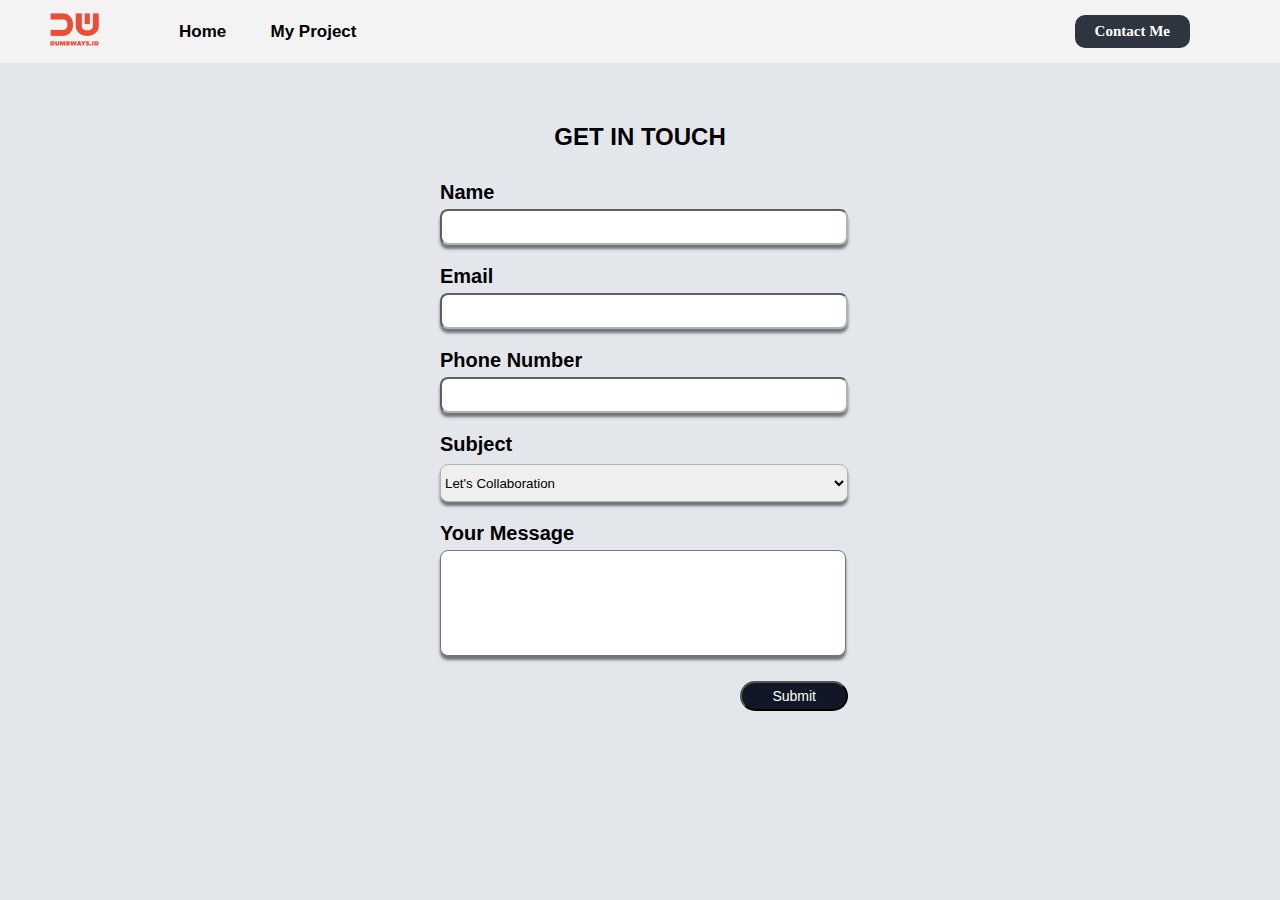
<file: contact-form.html>
<!DOCTYPE html>
<html lang="en">
<head>
    <meta charset="UTF-8">
    <meta http-equiv="X-UA-Compatible" content="IE=edge">
    <meta name="viewport" content="width=device-width, initial-scale=1.0">
    <title>Personal Contact -  Kholish Nurfajri</title>
    <link rel="stylesheet" href="style.css">
    <script src="index.js"></script>
</head>
<body>
    <nav>
        <div class="nav-left">
            <a href="index.html">
            <img src="assets/logo.png" alt=""></a>
            <ul>
                <li><a href="index.html">Home</a></li>
                <li><a href="my-project.html">My Project</a></li>
            </ul>
        </div>

        <div class="nav-right">
            <a href="contact-form.html">Contact Me</a>
        </div>
</nav>

<div class="title">
    <h2>GET IN TOUCH</p>
</div>
    <form >
    <div id="form">
        <div class="input-name">
            <label for="Name">Name</label>
            <input type="text" id="name"    >
        </div>

        <div class="input-email">
            <label for="Email">Email</label>
            <input type="email" id="email"  >
        </div>

        <div class="input-number">
            <label for="Phone Number">Phone Number</label>
            <input type="text" id="number"  >
        </div>

        <div class="input-subject">
            <label for="Subject">Subject</label>
            <select name="subject" id="subject">
                <option value="Let's Collaboration">Let's Collaboration</option>
                <option value="Let's Talk">Let's Talk</option>
            </select>
        </div>

        <div class="input-message">
            <label for="message">Your Message</label>
            <textarea name="Your Message" id="message" cols="30" rows="10"></textarea>
        </div>
        <div class="tombol">
        <button id="tombol" onclick="submitForm()">Submit</button>
    </div>
    </form>
</body>
</html>
</file>
<file: style.css>
@import url('https://fonts.googleapis.com/css2?family=Poppins:ital,wght@0,100;0,200;0,300;0,400;0,500;0,600;0,700;0,800;0,900;1,100;1,200;1,300;1,400;1,500;1,600;1,700;1,800;1,900&display=swap');
        p{font-family: 'Poppins', sans-serif;
        }
body{
    margin: 0;
    background-color: #e3e7eb;
}

/* Nav */

nav {
    background-color: #f4f3f3;
    height: 7vh;
    display: flex;
    
}

nav div{
    display: flex;
    align-items: center;
    font-size: 17px;
    font-weight: 700;
}

nav .nav-left{
    flex: 50%;
    margin-left: 50px;
}

nav .nav-right{
    flex: 50%;
    justify-content: flex-end;
    margin-right: 90px;
}

nav ul li{
    display: inline;
    margin-left: 40px;
    font-family: sans-serif;
    
}

nav ul li :active{
    font-weight: 1000;
}

nav ul li a{
    color: black;
    text-decoration: none;
}

nav .nav-right a{
    color: white;
    text-decoration: none;
    border: none;
    border-radius: 10px;
    padding: 8px 20px;
    background-color: #2f3441;
    font-size: 15px;
}

/* /NAV */

/* %CARD BERANDA */
.container{
    border: 1px solid none;
    background-color: #fefefe;
    width: 1200px;
    height: 80vh;
    margin: auto;
    margin-top: 50px;
    box-shadow: 0px 10px 40px rgba(0 , 0, 0, .5) ;
    display: flex;
    border-radius: 10px;
}


.content-left {
    flex: 50%;
    margin-top: 80px;
    text-align: justify;
    margin-left: 80px;
}

.content-right {
    flex: 50%;
}

.contact{
    margin-top: 50px;
}

button{
    border-radius: 20px;
    background-color: black;
    color: white;
    padding: 5px 30px;
    font-size: 17px;
    text-decoration: none;
    cursor: pointer;
    margin-right: 30px;
    margin-top: 20px;
}

.contact button{
    font-size: 18px;
}

.cv{
    text-decoration: none;
    color: black;
    font-size: 17px;
} 

.text h2{
    font-family: sans-serif;
    font-weight: 800;
}

.text p {
    font-family: sans-serif;
    font-size: 20px;
}
.sosmed{
    font-size: 16px;
    margin-top: 100px;
    margin-left: 20px;
}

.sosmed a{
    text-decoration: none;
    color: inherit;
    margin-right: 5px;
}

.photo{
    border: 1px solid white;
    width: 400px;
    height: 480px;
    margin: auto;
    margin-top: 50px;
    margin-right: 80px;
    background-color: #f9f5f5;
    justify-content: center;
    box-shadow: 4px 8px 12px 0px #aeb3b6;
    border-radius: 6px;
    text-align: center;
    font-size: 20px;
}

.photo h3{ 
    font-family: sans-serif;
    font-weight: 1000;
}
.photo p{
    margin-top: -20px;
    font-size: 18px;
    font-family: sans-serif;
}

.photo img{
    width:100%;
    height: 380px;
    border-radius: 6px;
    align-items: center;
    justify-content: center;
    margin-bottom: -10px;
}

/* /CARDBERANDA */


/* #CONTACT FORM */
.title{
    font-family: sans-serif;
}

form {
    width: 400px;
    margin: auto;
    margin-top: 30px;
    font-family: sans-serif;
    font-weight: bold;
    font-size: 20px;

}

#name {
    width: 100%;
    height: 30px;
    margin-top: 5px;
    border-radius: 8px;
    border-color: #aeb3b6  ;
    box-shadow: 0px 4px 3px rgba(0, 0, 0, .5)
}

.input-email input{
    width: 100%;
    height: 30px;
    margin-top: 5px;
    border-radius: 8px;
    border-color: #aeb3b6 ;
    box-shadow: 0px 4px 3px rgba(0, 0, 0, .5)
}

.input-number input {
    width: 100%;
    height: 30px;
    margin-top: 5px;
    border-radius: 8px;
    border-color: #aeb3b6 ;
    box-shadow: 0px 4px 3px rgba(0, 0, 0, .5);
}
.input-subject select {
    width: 102%;
    height: 38px;
    margin-top: 8px;
    border-radius: 8px;
    border-color: #aeb3b6 ;
    box-shadow: 0px 4px 3px rgba(0, 0, 0, .5)

}


#message {
    width: 100%;
    height: 100px;
    margin-top: 5px;
    border-radius: 8px;
    resize: none;
    box-shadow: 0px 4px 3px rgba(0, 0, 0, .5)
}

.input-email {
    margin-top: 20px;
    outline: none;
}

.input-number {
    margin-top: 20px;
}

.input-message {
    margin-top: 20px;
}

.input-subject {
    margin-top: 20px;
}

#select-selected:after {
    position: absolute;
    content: "";
    top: 14px;
    right: 10px;
    width: 0;
    height: 0;
    border: 6px solid transparent;
    border-color: #fff transparent transparent transparent;
}


#tombol{
    border-radius: 20px;
    background-color: #111727;
    color: white;
    padding: 5px 30px;
    font-size: 14px;
    text-decoration: none;
    justify-content: flex-end;
    cursor: pointer;
}

#tombol {
    text-align: end;
    margin-right: -38px;
}

/* #CONTACT FORM */
.form label{
    font-size: 21px;
    font-weight: 1000;
}

.title{
    margin: auto;
    text-align: center;
    margin-top: 60px;
}
.tombol{
    text-align: end;
    margin-right: 30px;
}


#upper-side{
    background-color: #e3e7eb;
    margin: auto;
    width: 370px;
    font-family: Arial, Helvetica, sans-serif;
    font-weight: 700;
    margin-top: 0px;
    margin-top: 60px;
}



#project-form{
    margin-top: 20px;
    width: 500px;
}

#project-form label{
    font-size: 20px;
}
#project-image label{
    font-size: 20px;
}
.grey{
    background-color: #e3e7eb;
    margin-top: -20px;
}

#project-startend label{
    margin-right: 110px;
}

#upper-side h2{
    text-align: center;
}

#project-startend{
    margin-top: 20px;
}

#project-description{
    margin-top: 20px;
}

#project-technologies{
    margin-top: 20px;
    margin-right: 20px;

}

#project-image{
    margin-top: 0px;
}

#tombol-project button{
    font-size: 20px;
}

#tombol-project{
    text-align: end;
    margin-right: -20%;
}
#project-name input{
    width: 400px;
    height: 30px;
    margin-top: 10px;
    border-radius: 8px;
    padding: 5px;
    border-color: #aeb3b6  ;
    box-shadow: 0px 4px 3px rgba(0, 0, 0, .5)

}

#project-startend input{
    width: 190px;
    height: 30px;
    padding: 5px;   
    margin-top: 5px;
    margin-right: 3px;
    border-radius: 8px;
    border-color: #aeb3b6  ;
    box-shadow: 0px 4px 3px rgba(0, 0, 0, .5)
}

#project-description textarea{
    width: 400px;
    height: 100px;
    padding: 6px;
    margin-top: 5px;
    border-radius: 8px;
    border-color: #aeb3b6  ;
    box-shadow: 0px 4px 3px rgba(0, 0, 0, .5);
    resize: none;
}

#c1{
    margin-right: 90px;
    margin-bottom: 10px;
    display: inline-block;
}
#c2{
    margin-right: 100px;
    margin-bottom: 10px;
    display: inline-block;
}
#tech-left{
    margin-top: 8px;
    font-weight: normal;
    font-size: 19px;
    display: inline;
}


#tech-left input{
    margin-top: 5px;
    font-size: 10px;
    box-sizing: 20px;
    width: 20px;
    height: 20px;
    box-shadow: 0px 4px 3px rgba(0, 0, 0, .3);
}


#input-image-group{
    width: 410px;
    height: 40px;
    padding: -10px;
    background-color: white;
    border-radius: 4px;
    cursor: pointer;
    margin-top: 10px;
    box-shadow: 0px 4px 3px rgba(0, 0, 0, .5)
}


#p{
    background-color: #c9c5c5;
    border-radius: 4px;
    height: 25px;
    margin-top: 0px;
    color: #9b9999;;
    box-shadow: 0px 4px 3px rgba(0, 0, 0, .5);
    font-size: 20px;
    padding-top: 6px;
    padding-bottom: 6px;
}

#i{
    margin-top: -12px;
    margin-right: 10px;
}

#input-image-group label{
    cursor: pointer;
    display: flex;
    align-items: center;
    justify-content: space-between;
}

#lower-side{
    background-color: #f8f8f8;
    margin-top:30px;
    width: 100%;
    display: grid;
}


/* Card detail */

.detail-project{
    margin: 40px;
}

.detail-project h1{
    text-align: center;
    margin-bottom: 50px;
    font-family: sans-serif;
}

.r {
    display: flex;
    flex-direction: column;
}

.detail-duration{
    margin-top: 0px;
    font-weight: 500;
}

.content-detail{
    display: flex;
    gap: 30px;
    height: 70vh;
    margin-bottom: 20px;
}

.head-detail-image{
    object-fit: cover; 
    border-radius: 10px;
    width:60%;
    height: 400px;
    margin-right: 100px;
}

.detail-item{
display: grid;
grid-template-columns: repeat(2,minmax(0,1fr));
font-size: 20px;
column-gap: 50px;
}

.detail-content{
    text-align: justify;
    margin-top: -100px;
}

.white{
    background-color: white;
}

#white{
    background-color: white;
    display: grid;
}
/* card */

#project-card h1{
    text-align: center;
    font-family: sans-serif;
    font-weight: 800;
    font-size: 45px;
    padding: 50px;
}

.grid{

    column-gap: 20px;
    row-gap: 90px;
    width: 25%;
    height: 20%;
    margin: 60px auto;
    margin-bottom: 10px;
    display: grid;
    grid-template-columns: repeat(4,1fr );
    margin-left: 70px;
}


#cards{
    background-color: white;
    display: grid;
    border-radius: 8px;
    box-shadow: 0 10px 40px rgba(0 , 0, 0, .5);
    padding: 10px;
    margin-top: -70px;
    height: 450px;
    width: 316px;
}
.div-up{
    display:block;
    width: 316px;
    height: 200px;
}

.div-down{
    display: block;
    width: 316px;
    height: 200px;
}

.div-up img {
    width: 100%;
    height: 100%;
    display: block;
    border-radius: 8px;
}

#cards a{
    text-decoration: none;
    color: black;;
    margin-bottom: 50px;
}

.card-title{
    margin-top: -1px;
    margin-bottom: -18px;
    font-size: 20px;
    font-weight: bold;
}

.card-technologies{
    font-size: 20px;
    margin-top: -10px;
    margin-bottom: -19px;
}

.butom-action{
    background-color: black;
    color: white;
    border-radius: 100px;
    padding: 6px 50px;
    margin-left: 10px;
    margin-top: 10px;
}


/**/


#project-card{
    text-align: center;
    margin-top: 50px;
}
</file>
